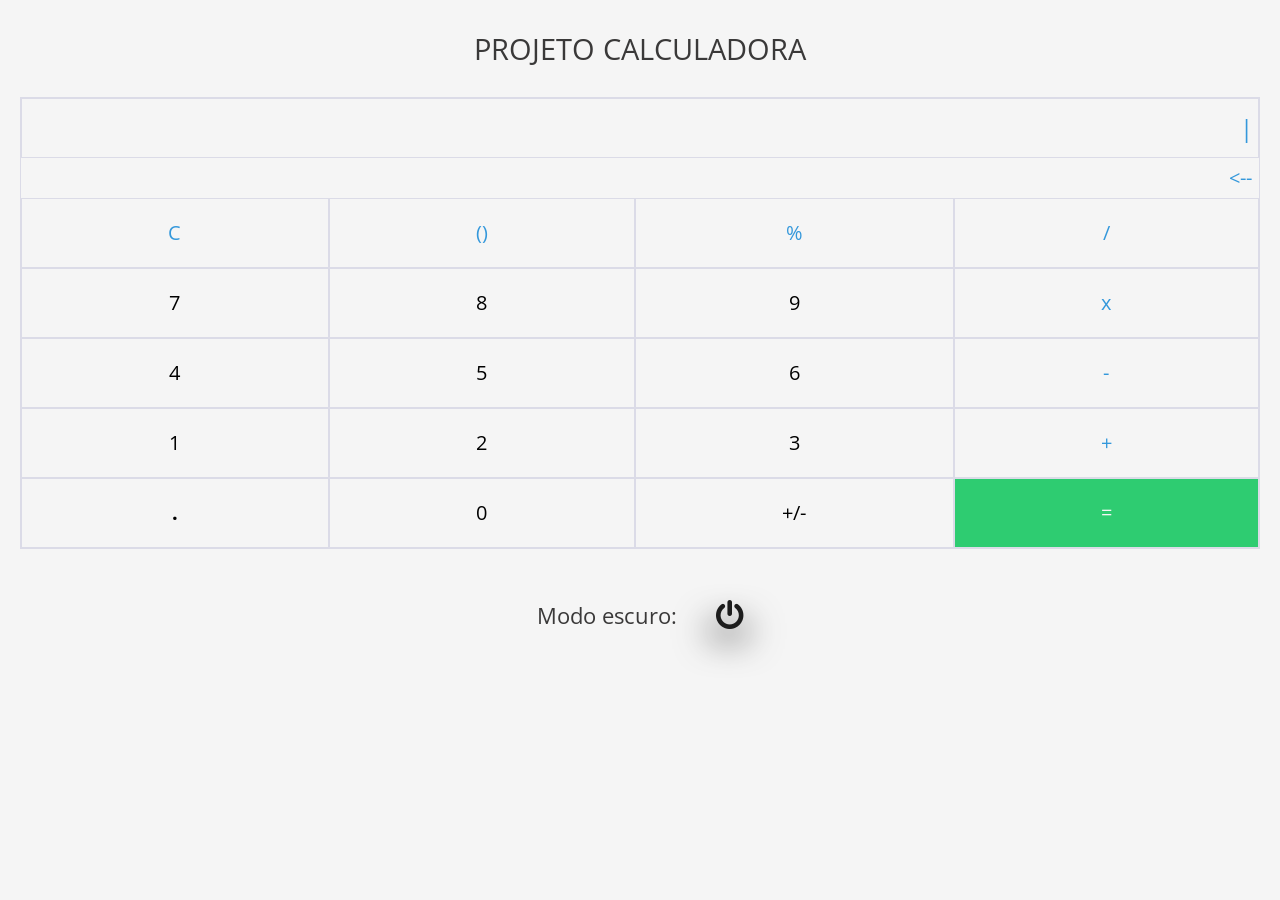
<file: index.html>
<!DOCTYPE html>
<html lang="pt-br">

<head>
    <link rel="stylesheet" type="text/css" href="2-styleCalc.css">
    <link href="https://stackpath.bootstrapcdn.com/font-awesome/4.7.0/css/font-awesome.min.css" rel="stylesheet">
    <meta charset="UTF-8">
    <meta content="width=device-width, initial-scale=1" name="viewport" />
    <title></title>
    <script src="2-calc.js"></script>
</head>

<body>
    <p id="title">PROJETO CALCULADORA</p>
    <div id="container">

        <div class="op">
            <p id="operations" class="opBox"></p>
            <button id="del" class="opBox">
                <-- </button> <button id="C" class="opBox">C
            </button>
            <button id="parenth" class="opBox">()</button>
            <button id="%" class="opBox">%</button>
            <button id="operation" class="opBox">/</button>
            <button id="number" class="opBox">7</button>
            <button id="number" class="opBox">8</button>
            <button id="number" class="opBox">9</button>
            <button id="operation" class="opBox">x</button>
            <button id="number" class="opBox">4</button>
            <button id="number" class="opBox">5</button>
            <button id="number" class="opBox">6</button>
            <button id="operation" class="opBox">-</button>
            <button id="number" class="opBox">1</button>
            <button id="number" class="opBox">2</button>
            <button id="number" class="opBox">3</button>
            <button id="operation" class="opBox">+</button>
            <button id="dot" class="opBox"><strong>.</strong></button>
            <button id="number" class="opBox">0</button>
            <button id="moreLess" class="opBox">+/-</button>
            <button id="equals" class="opBox"> =</button>
        </div>

    </div>

    <div class="containerBtn">
        <p id="btnP">Modo escuro:</p>
        <i id="icon" onclick="btnAction()" class="fa fa-power-off"></i>
    </div>



</body>

</html>
</file>
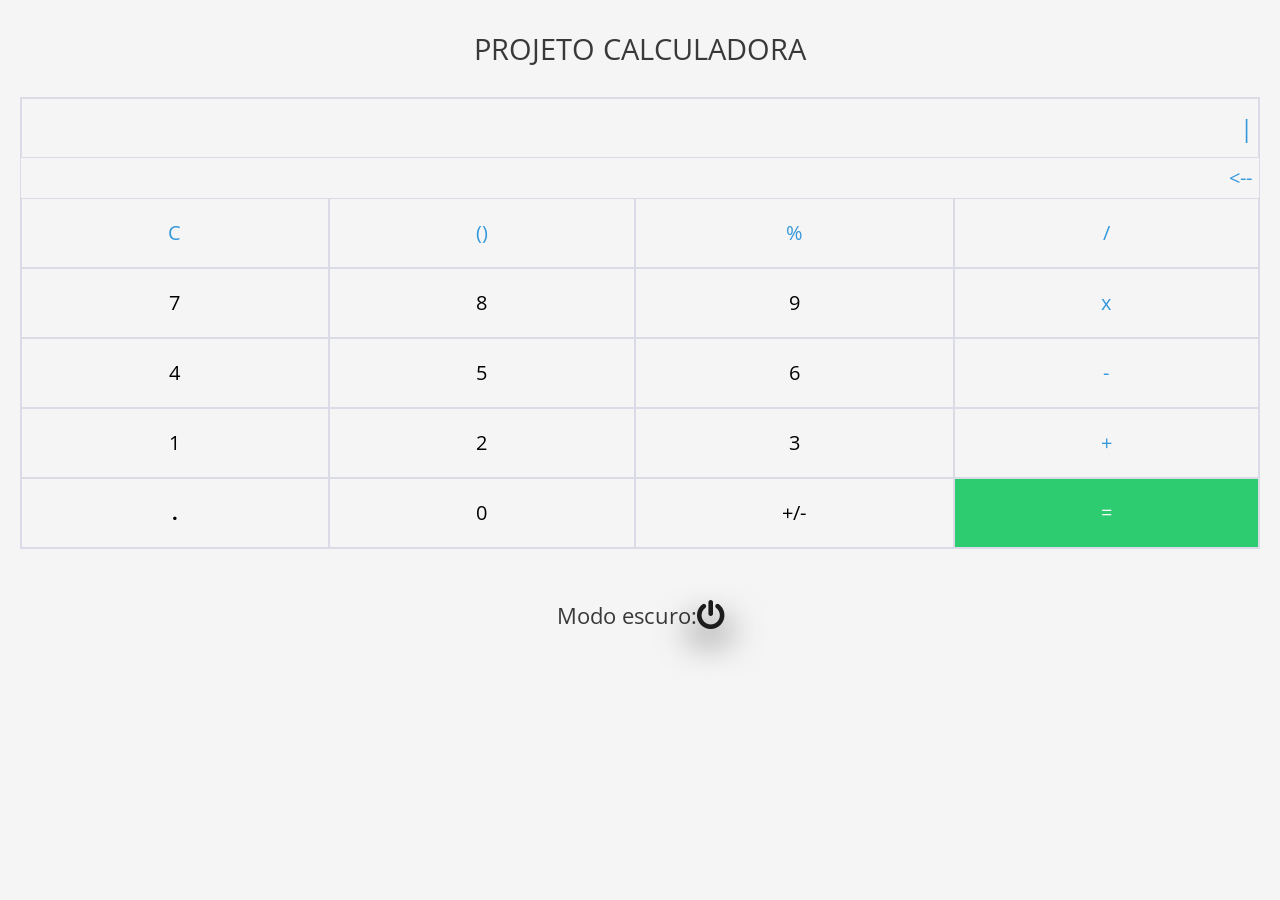
<file: 2-indexCalc.html>
<!DOCTYPE html>
<html lang="pt-br">

<head>
    <link rel="stylesheet" type="text/css" href="2-styleCalc.css">
    <link href="https://stackpath.bootstrapcdn.com/font-awesome/4.7.0/css/font-awesome.min.css" rel="stylesheet">
    <meta charset="UTF-8">
    <meta content="width=device-width, initial-scale=1" name="viewport" />
    <title></title>
    <script src="2-calc.js"></script>
</head>

<body>
    <p id="title">PROJETO CALCULADORA</p>
    <div id="container">

        <div class="op">
            <p id="operations" class="opBox"></p>
            <button id="del" class="opBox">
                <-- </button> <button id="C" class="opBox">C
            </button>
            <button id="parenth" class="opBox">()</button>
            <button id="%" class="opBox">%</button>
            <button id="operation" class="opBox">/</button>
            <button id="number" class="opBox">7</button>
            <button id="number" class="opBox">8</button>
            <button id="number" class="opBox">9</button>
            <button id="operation" class="opBox">x</button>
            <button id="number" class="opBox">4</button>
            <button id="number" class="opBox">5</button>
            <button id="number" class="opBox">6</button>
            <button id="operation" class="opBox">-</button>
            <button id="number" class="opBox">1</button>
            <button id="number" class="opBox">2</button>
            <button id="number" class="opBox">3</button>
            <button id="operation" class="opBox">+</button>
            <button id="dot" class="opBox"><strong>.</strong></button>
            <button id="number" class="opBox">0</button>
            <button id="moreLess" class="opBox">+/-</button>
            <button id="equals" class="opBox"> =</button>
        </div>

    </div>

    <div class="containerBtn">
        <p id="btnP">Modo escuro:</p>
        <div class="button">
            <span id="backgr"><i id="icon" onclick="btnAction()" class="fa fa-power-off"></i></span>
        </div>

    </div>



</body>

</html>
</file>
<file: 2-styleCalc.css>
@import url('https://fonts.googleapis.com/css?family=Open+Sans&display=swap');

*{
    box-sizing: border-box;
    font-family: 'Open Sans', sans-serif;
}

body{
    background: whitesmoke; /*rgb(58, 57, 57)*/
    background-repeat: no-repeat;
    background-size: cover;
    margin: 0;
}

#container{
    box-sizing: border-box;
    padding: 0 20px 0 20px;
    width: auto;
    
}

#title{
    color: rgb(58, 57, 57);
    text-align: center;
    font-size: 1.8em;
}


.op{
    display: grid;
    grid-template-columns: repeat(4,auto);
    grid-template-rows: repeat(5,auto);
    justify-items: center;
    border: 1px solid #dbdbe7;
}

.op button{
    font-size: 20px;
}

.opBox{
    width: 100%;
    height: 70px;
    font-size: 1.5vw;
    text-align: center;
    cursor: pointer;
    border: 1px solid #dbdbe7;
    background: whitesmoke;
}

.opBox:nth-child(1){
    grid-column: 1/5;
    display: flex;
    align-items: center;
    justify-content: flex-end;
    cursor: default;
}

.opBox:nth-child(2){
    color: #3498db;
    width: 100%;
    height: 40px;
    text-align: end;
    grid-column: 1/5;
    background: whitesmoke;
    border: 1px solid whitesmoke;
}

.opBox:nth-child(3),.opBox:nth-child(4),.opBox:nth-child(5),.opBox:nth-child(6),
.opBox:nth-child(10),.opBox:nth-child(14),.opBox:nth-child(18){
    color: #3498db;
}

.opBox:nth-child(22){
    background: #2ecc71;
    color: whitesmoke;
}

#operations{
    margin: 0;
    padding: 0;
    padding-right: 5px;
    text-align: center;
    height: 60px;
    font-size: 1.5em;
}

#operations::after{
    content: '|';
    color: #3498db;
    animation: anmtCursor 1s infinite;
}

@keyframes anmtCursor{
    0%,100%{
        opacity: 1;
    }50%{
        opacity: 0;
    }
}

.containerBtn{
    display: flex;
    justify-content: center;
    flex-wrap: nowrap;
    margin-top: 4%;
    align-content: space-between;
}

#btnP{
    color: rgb(58, 57, 57);
    margin-right: 3%;
    font-size: 1.4em;
    margin: 0;
}

.containerBtn .fa{
    font-size: 2em;
    cursor: pointer;
    padding-left: 3%;
}

.containerBtn .fa::after{
    content: '';
    display: block;
    box-shadow: -1px -1px 35px 6px rgba(0,0,0,0.75);
    -webkit-box-shadow: -1px -1px 35px 6px rgba(0,0,0,0.75);
    -moz-box-shadow: -1px -1px 35px 6px rgba(0,0,0,0.75);
}
</file>
